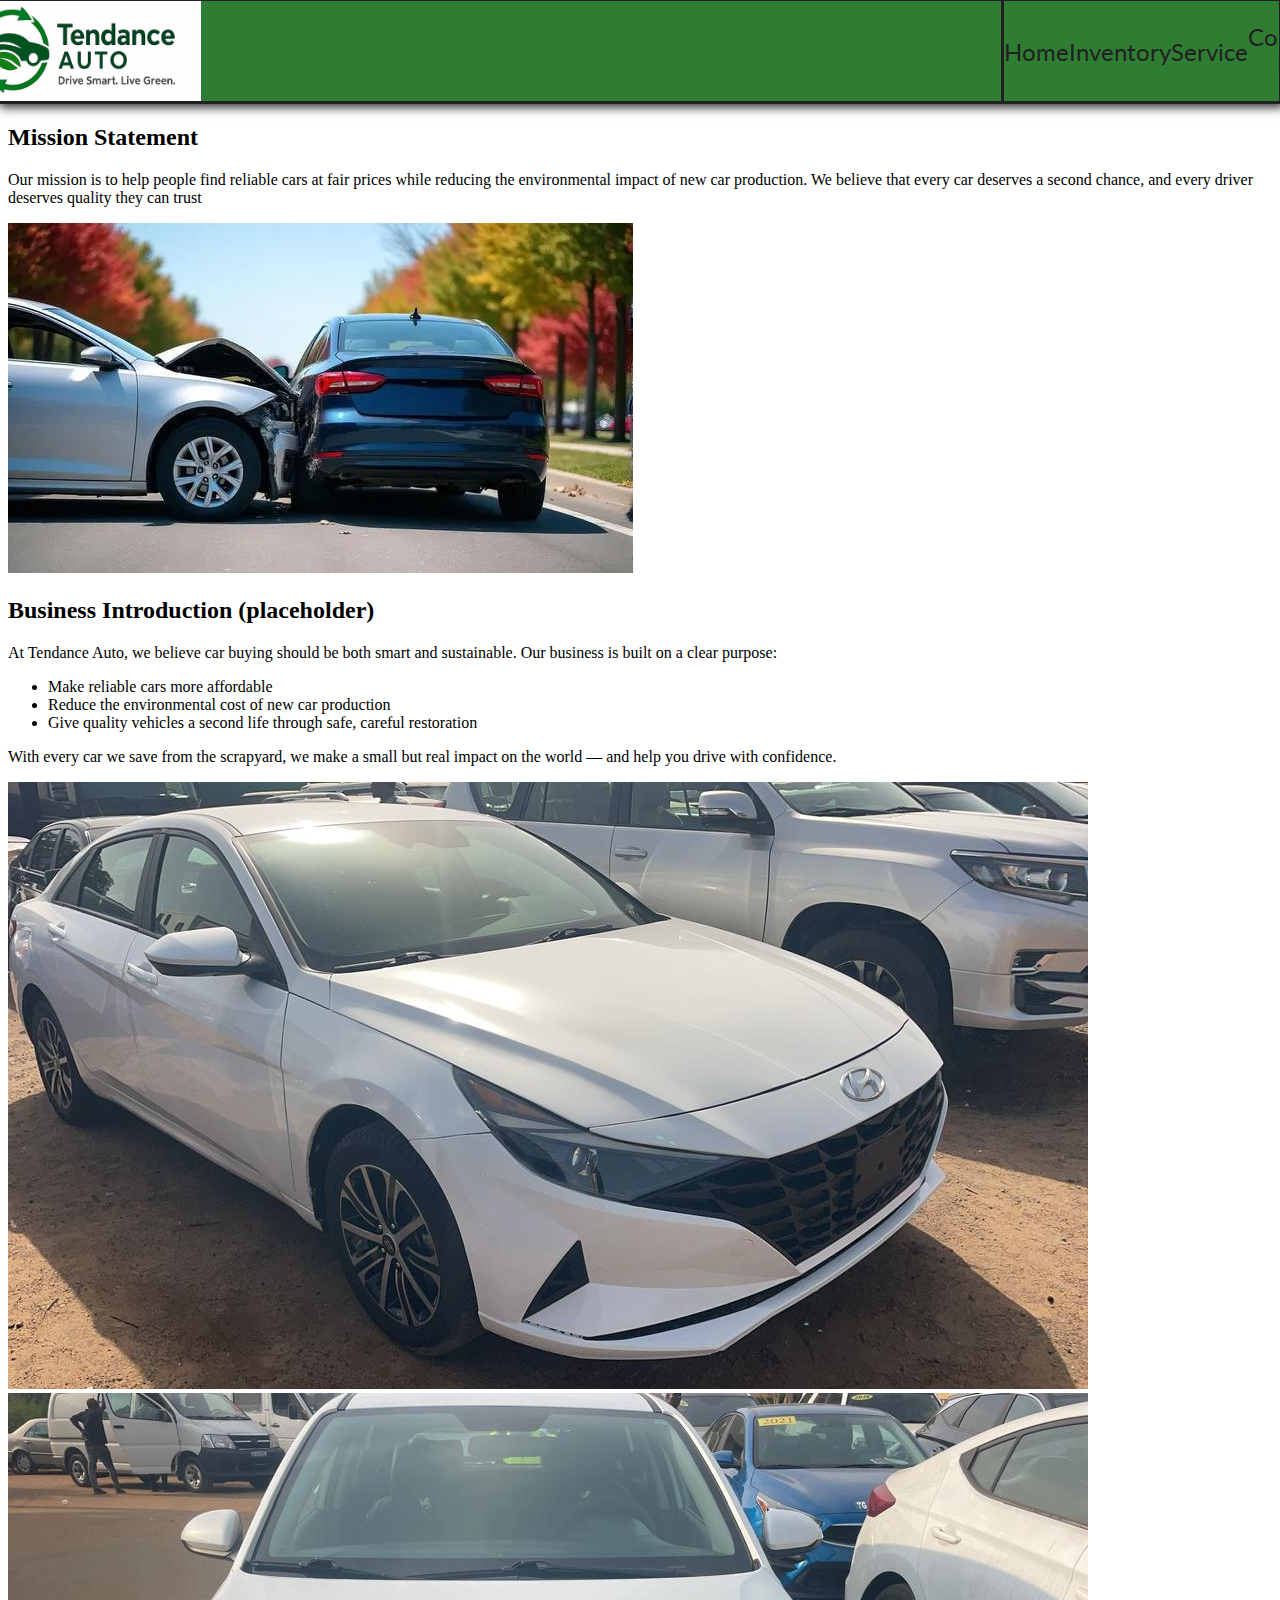
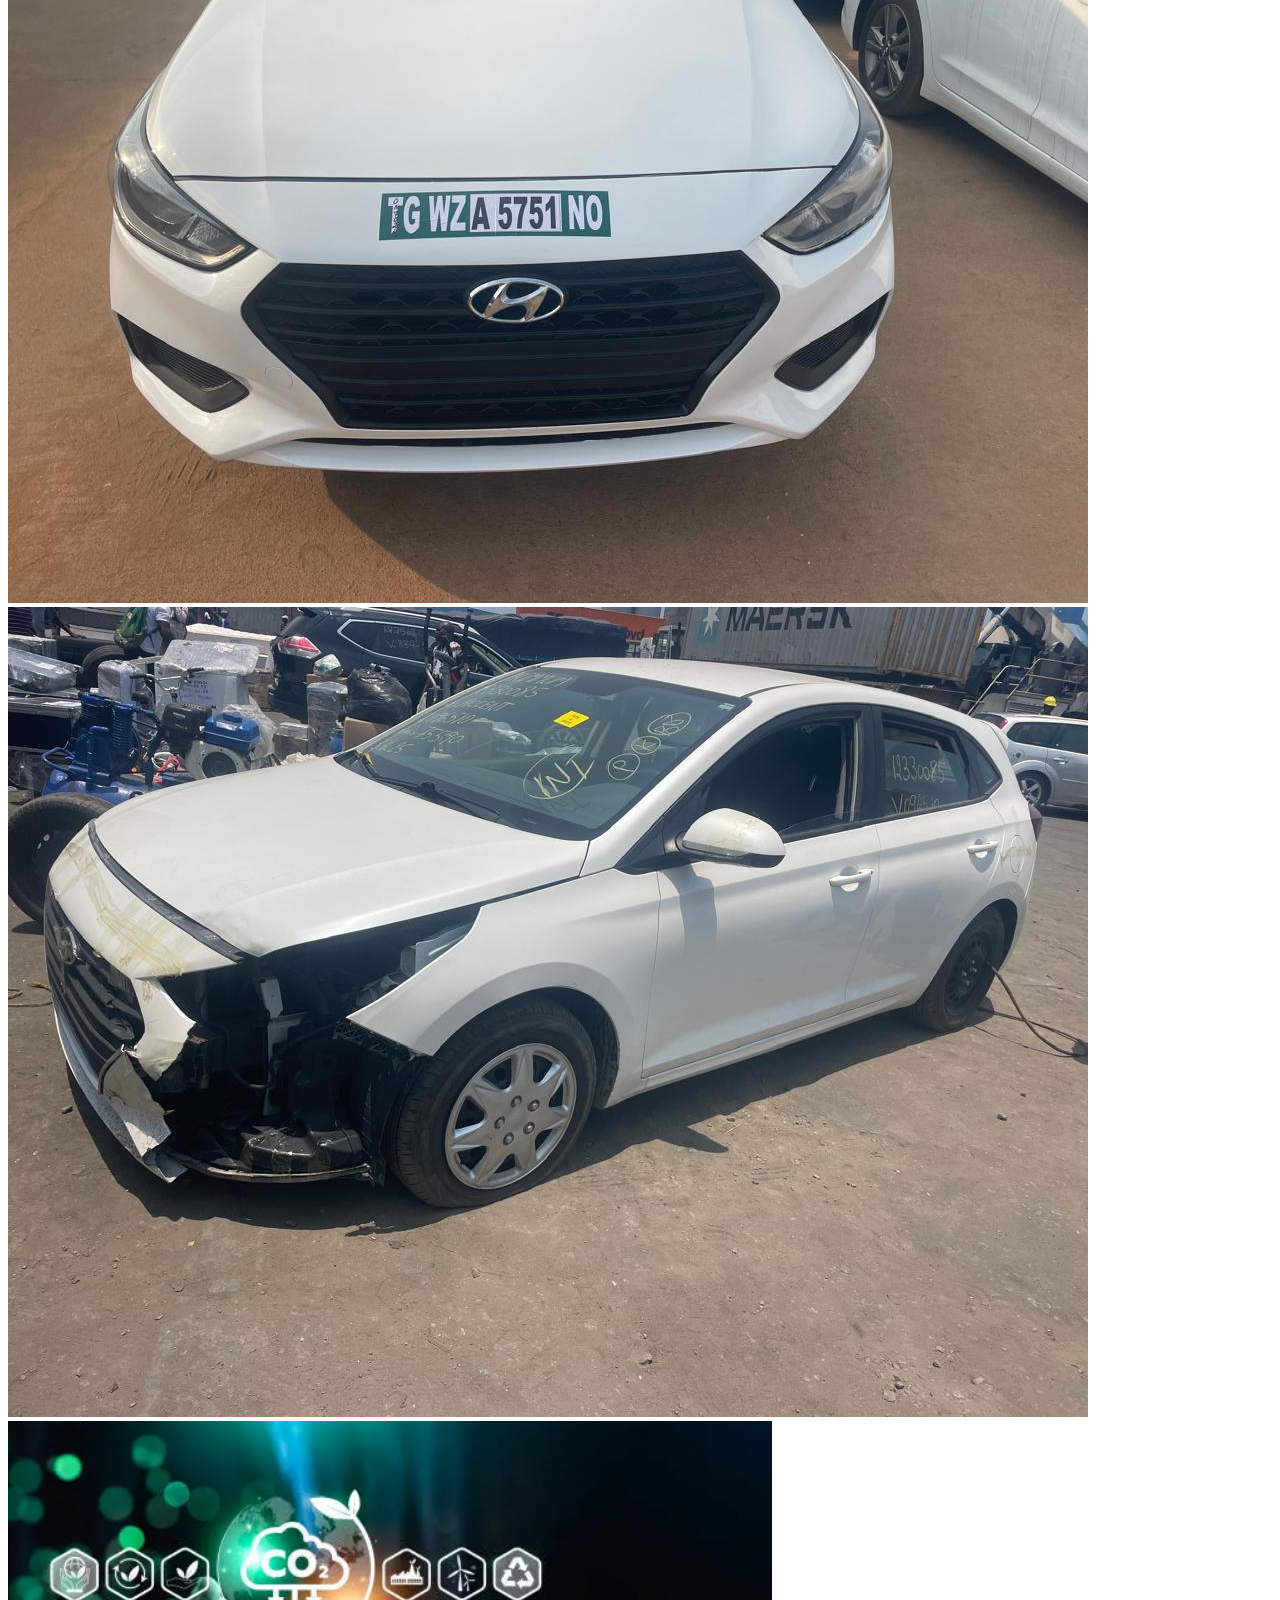
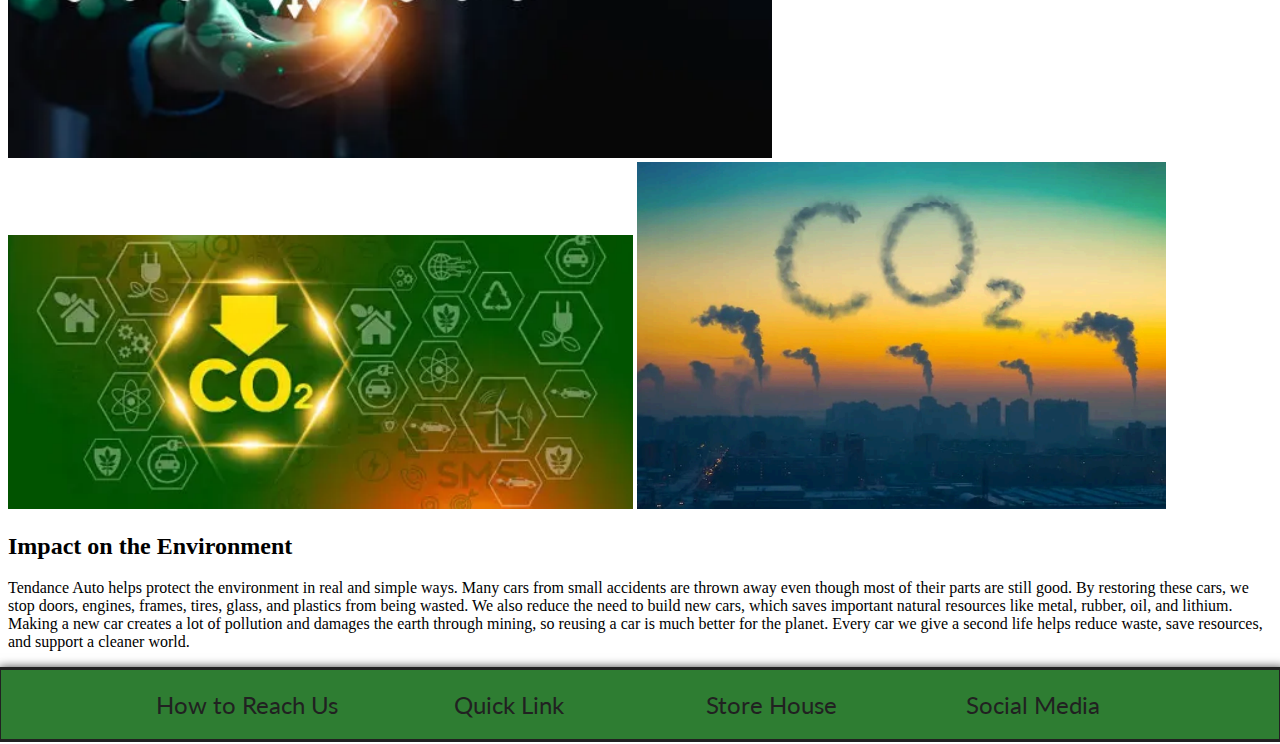
<file: index.html>
<!-- This is the parent page -->

<!DOCTYPE html>
<html lang="en">

<head>
    <meta charset="UTF-8">
    <meta name="viewport" content="width=device-width, initial-scale=1.0">
    <title>Christ Kouakou</title>
    <link rel="stylesheet" href="styles/style.css">
</head>

<body>
    <header>
        <img src="images/logo2.png" alt="Tendance Auto Logo" id="logo">
        <nav>
            <a href="index.html">Home</a>
            <a href="inventory.html">Inventory </a>
            <a href="">Service</a>
            <a href="contact.html">Contact Us</a>
        </nav>
    </header>

    <div>
        <h2>Mission Statement</h2>
        <p>Our mission is to help people find reliable cars at fair prices while reducing the
            environmental impact of new car production. We believe that every car deserves a second
            chance, and every driver deserves quality they can trust</p>
        <img src="images/two-cars-that-have-been-damaged-in-a-collision-photo.webp" alt="two cars crashed">
    </div>
    <div>
        <h2>Business Introduction (placeholder)</h2>
        <p>At Tendance Auto, we believe car buying should be both smart and sustainable.
            Our business is built on a clear purpose: </p>
        <ul>
            <li>Make reliable cars more affordable</li>
            <li>Reduce the environmental cost of new car production</li>
            <li>Give quality vehicles a second life through safe, careful restoration</li>
        </ul>
        <p>With every car we save from the scrapyard, we make a small but real impact on the world — and
            help you drive with confidence.</p>
    </div>
    <div>
        <img src="images/home1.jpg" alt="">
        <img src="images/home2.jpg" alt="">
        <img src="images/home3.jpg" alt="">
        <img src="images/co1.png" alt="">
        <img src="images/co2.png" alt="">
        <img src="images/co3.png" alt="">
        <h2>Impact on the Environment</h2>
        <p>Tendance Auto helps protect the environment in real and simple ways. Many cars from small
            accidents are thrown away even though most of their parts are still good. By restoring these cars,
            we stop doors, engines, frames, tires, glass, and plastics from being wasted. We also reduce the
            need to build new cars, which saves important natural resources like metal, rubber, oil, and
            lithium. Making a new car creates a lot of pollution and damages the earth through mining, so reusing a car
            is much better for the planet. Every car we give a second life helps reduce waste,
            save resources, and support a cleaner world.</p>
    </div>
    <footer>
        <nav>
            <a href="">How to Reach Us</a>
            <a href="">Quick Link</a>
            <a href="">Store House</a>
            <a href="">Social Media</a>
        </nav>
    </footer>
</body>

</html>
</file>
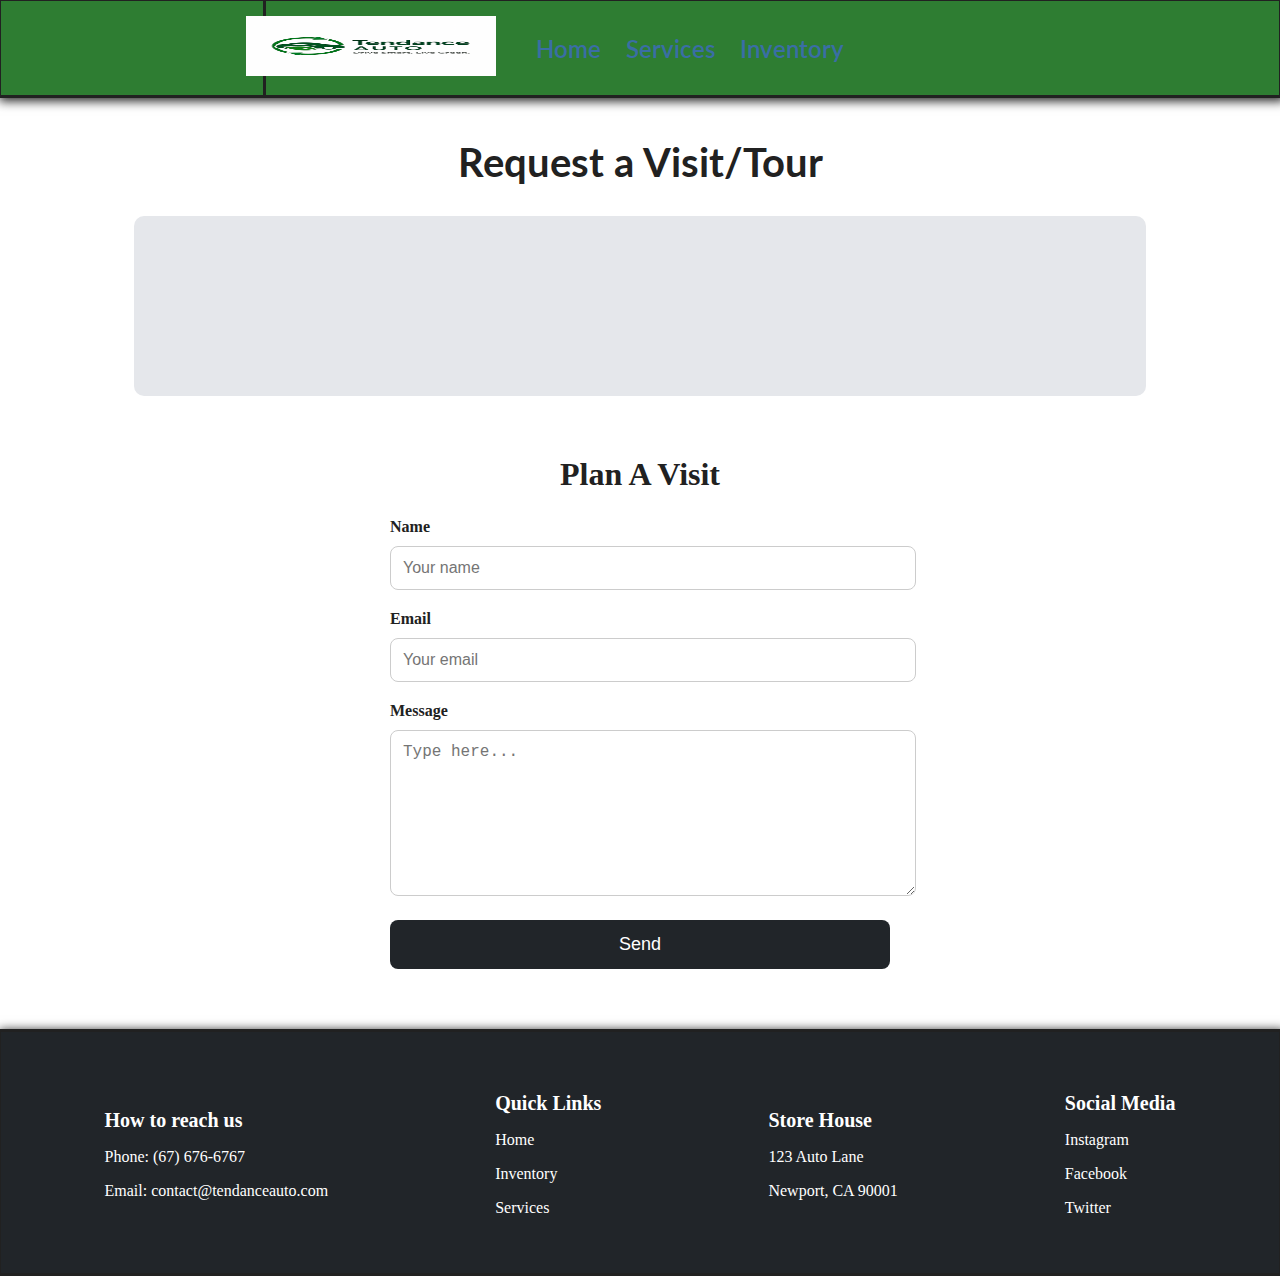
<file: contact.html>
<!DOCTYPE html>
<html lang="en">
<head>
    <meta charset="UTF-8">
    <meta name="viewport" content="width=device-width, initial-scale=1.0">
    <link rel="stylesheet" href="styles/style.css">
    <title>Contact Us | Tendance Auto</title>
</head>
<body>

    <header>
        <nav class="main-nav">
            <div class="logo-area">
                <img src="images/logo.png" alt="Tendance Auto Logo" class="logo">
            </div>

            <ul class="nav-links">
                <li><a href="index.html">Home</a></li>
                <li><a href="services.html">Services</a></li>
                <li><a href="inventory.html">Inventory</a></li>
                <li><a href="contact.html" class="active">Contact Us</a></li>
            </ul>
        </nav>
    </header>


    <section class="visit-banner">
        <h1>Request a Visit/Tour</h1>
        <div class="banner-box"></div>
    </section>


    <section class="contact-section">
        <h2>Plan A Visit</h2>

        <form class="contact-form">
            <label>Name</label>
            <input type="text" placeholder="Your name">

            <label>Email</label>
            <input type="email" placeholder="Your email">

            <label>Message</label>
            <textarea placeholder="Type here..."></textarea>

            <button type="submit" class="send-btn">Send</button>
        </form>
    </section>


    <footer class="footer">
        <div class="footer-column">
            <h3>How to reach us</h3>
            <p>Phone: (67) 676-6767</p>
            <p>Email: contact@tendanceauto.com</p>
        </div>

        <div class="footer-column">
            <h3>Quick Links</h3>
            <p><a href="index.html">Home</a></p>
            <p><a href="inventory.html">Inventory</a></p>
            <p><a href="services.html">Services</a></p>
        </div>

        <div class="footer-column">
            <h3>Store House</h3>
            <p>123 Auto Lane</p>
            <p>Newport, CA 90001</p>
        </div>

        <div class="footer-column">
            <h3>Social Media</h3>
            <p>Instagram</p>
            <p>Facebook</p>
            <p>Twitter</p>
        </div>
    </footer>

</body>
</html>
</file>
<file: styles/style.css>
@import url('https://fonts.googleapis.com/css2?family=Lato:ital,wght@0,100;0,300;0,400;0,700;0,900;1,100;1,300;1,400;1,700;1,900&family=Montserrat:ital,wght@0,100..900;1,100..900&display=swap');

/*start of the header and footer css */

header {
    border: solid 3px #212121;
    box-shadow: 2px 2px 10px 1px #212121;
    display: flex;
    flex-direction: row;
    justify-content: space-evenly;
    gap: 800px;
    margin: -10px -10px 0px;
    background-color: #2E7D32;
}

header img {
    width: 250px;
    height: 100px;
    margin-left: -50px;
}

header nav,
footer nav {
    display: grid;
    grid-template-columns: repeat(4, 1fr);
    text-align: center;
    align-items: center;
}

header nav {
    border-left: solid 3px #212121;
}

footer nav {
    column-gap: 80px;
    padding: 20px;
}

header nav a,
footer nav a {
    font-size: x-large;
    text-decoration: none;
    color: #212121;
    font-family: "Lato", sans-serif;
}

header nav a:hover,
footer nav a:hover {
    text-decoration: underline;
    color: #3A6EA5;
}

footer {
    border: solid 3px #212121;
    box-shadow: 2px 2px 10px 1px #212121;
    place-items: center;
    background-color: #2E7D32;
    margin: 0px -10px -10px;
}

/* End of header and footer css */

main {
    margin: 0px -8px 0px;
}

/* Mission box */


.mission {
    position: relative;
    place-items: center;
}

.mission img {
    opacity: 0.5;
    width: 100%;
    height: 100%;
}

.mission p {
    z-index: 1;
    position: absolute;
    top: 50%;
    left: 50%;
    transform: translate(-50%, -70%);
    font-size: 2em;
    box-shadow: 0px 0px 4px 2px #3A6EA5CC;
    background-color: #ffffffCC;
    text-align: center;
    padding: 20px;
    color: #212121;
    font-family: "Montserrat", sans-serif;
}

/* Intro box */

.intro {
    border: solid 3px #3A6EA5;
    box-shadow: 2px 2px 10px 1px #3A6EA5;
    display: grid;
    place-items: center;
    font-size: 1.4em;
    font-family: "Montserrat", sans-serif;
}

/* Impact on environment box */

.impact {
    display: grid;
    grid-template-columns: 1fr 1fr 1fr;
    grid-template-rows: 1fr 1fr;
    place-items: center;
    padding: 40px 0px;
}

.impact img {
    border: solid 3px #3A6EA5;
    box-shadow: 2px 2px 10px 1px #3A6EA5;
    width: 70%;
    height: 90%;
}

.impact p {
    border: solid 3px #3A6EA5;
    box-shadow: 2px 2px 10px 1px #3A6EA5;
    grid-column: 1 / 4;
    text-align: center;
    align-items: center;
    margin: 16px 74px;
    font-size: 1.4em;
    padding: 30px;
    font-family: "Montserrat", sans-serif;
}

.main-nav {
    display: flex;
    justify-content: space-between;
    align-items: center;
    padding: 15px 30px;
}

.logo {
    height: 60px;
}

.nav-links {
    list-style: none;
    display: flex;
    gap: 25px;
}

.nav-links a {
    text-decoration: none;
    color: #3A6EA5;
    font-weight: 600;
}

.nav-links a:hover,
.nav-links .active {
    color: #2E7D32;
}

.visit-banner {
    text-align: center;
    margin-top: 40px;
}

.visit-banner h1 {
    font-size: 40px;
    color: #212121;
    margin-bottom: 30px;
    font-family: Lato, sans-serif;
}

.banner-box {
    width: 80%;
    height: 180px;
    margin: 0 auto;
    background-color: #e5e7eb;
    border-radius: 10px;
}

.contact-section {
    text-align: center;
    margin-top: 60px;
}

.contact-section h2 {
    font-size: 32px;
    color: #212121;
    margin-bottom: 25px;
}

.contact-form {
    max-width: 500px;
    margin: 0 auto;
    text-align: left;
}

.contact-form label {
    font-weight: 600;
    color: #212121;
}

.contact-form input,
.contact-form textarea {
    width: 100%;
    padding: 12px;
    margin: 10px 0 20px;
    border: 1px solid #ccc;
    border-radius: 8px;
    font-size: 16px;
}

.contact-form textarea {
    height: 140px;
}

.send-btn {
    width: 100%;
    background-color: #212529;
    color: white;
    padding: 14px;
    border: none;
    border-radius: 8px;
    font-size: 18px;
    cursor: pointer;
}

.send-btn:hover {
    background-color: #3A6EA5;
}

.footer {
    background-color: #212529;
    color: white;
    display: flex;
    justify-content: space-around;
    padding: 40px 20px;
    margin-top: 60px;
}

.footer-column h3 {
    margin-bottom: 10px;
    font-size: 20px;
}

.footer-column p,
.footer-column a {
    font-size: 16px;
    color: white;
    text-decoration: none;
}
</file>
